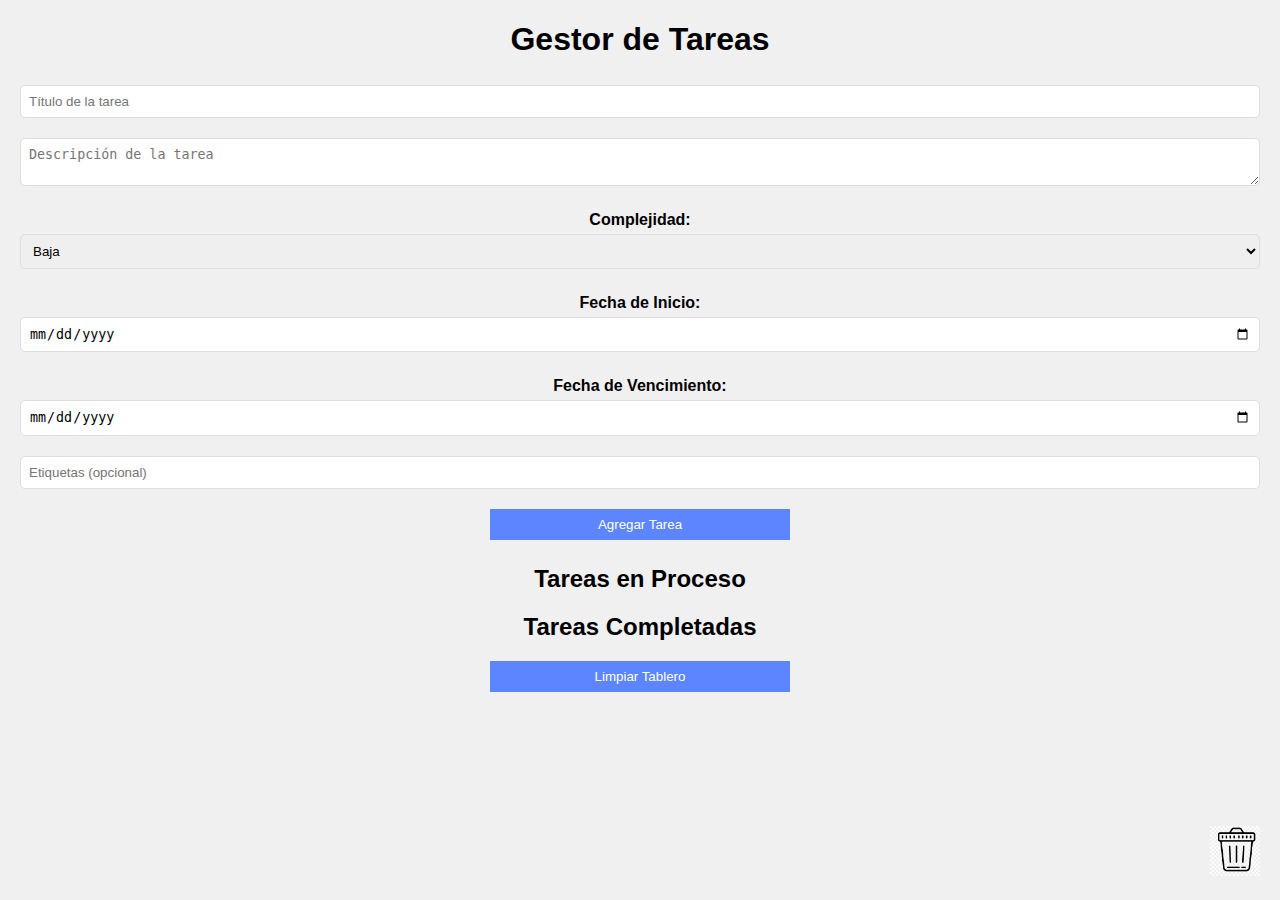
<file: to do list/index.html>
<!DOCTYPE html>
<html lang="es">

<head>
    <meta charset="UTF-8">
    <meta http-equiv="X-UA-Compatible" content="IE=edge">
    <meta name="viewport" content="width=device-width, initial-scale=1.0">
    <title>Gestor de Tareas Avanzado</title>
    <link rel="stylesheet" href="css\style.css">
</head>

<body>
    <h1>Gestor de Tareas</h1>
    <div class="task-form">
        <input type="text" id="taskTitle" placeholder="Título de la tarea" required />
        <textarea id="taskDescription" placeholder="Descripción de la tarea"></textarea>
        <label for="taskPriority">Complejidad:</label>
        <select id="taskPriority">
            <option value="Baja">Baja</option>
            <option value="Media">Media</option>
            <option value="Alta">Alta</option>
        </select>
       
    <label for="taskStartDate">Fecha de Inicio:</label>
    <input type="date" id="taskStartDate" />

    <label for="taskDueDate">Fecha de Vencimiento:</label>
    <input type="date" id="taskDueDate" />
        <input type="text" id="taskTags" placeholder="Etiquetas (opcional)" />
        <button id="addTaskButton">Agregar Tarea</button>
    </div>
    <h2>Tareas en Proceso</h2>
    <ul id="taskList"></ul>
    <h2>Tareas Completadas</h2>
    <ul id="completedTaskList"></ul>
    <button id="clearBoardButton">Limpiar Tablero</button>

    <!-- Botón de la Papelera -->
    <div class="trash-bin">
        <a href="papelera.html" target="_blank">
            <img src="img\basura.png" alt="Papelera" class="trash-bin-icon">
        </a>
    </div>


    <script src="js\script.js"></script>
</body>

</html>
</file>
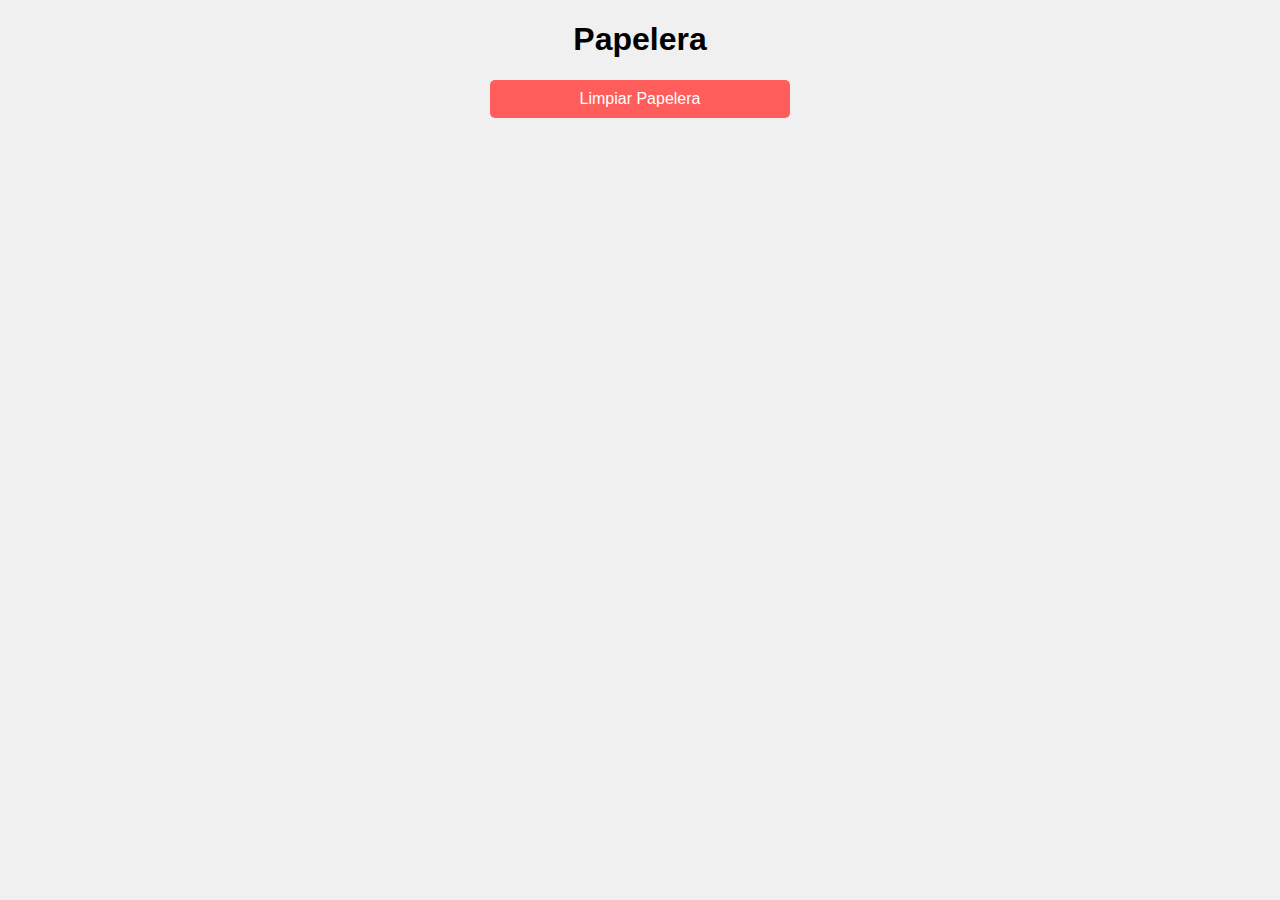
<file: to do list/papelera.html>
<!DOCTYPE html>
<html lang="es">
<head>
    <meta charset="UTF-8">
    <meta http-equiv="X-UA-Compatible" content="IE=edge">
    <meta name="viewport" content="width=device-width, initial-scale=1.0">
    <title>Papelera</title>
    <link rel="stylesheet" href="css\style.css">
</head>
<body>
    <h1>Papelera</h1>
    <ul id="trashList"></ul>
    <button id="clearTrashButton">Limpiar Papelera</button>

    <script src="js\papelera.js"></script>
</body>
</html>
</file>
